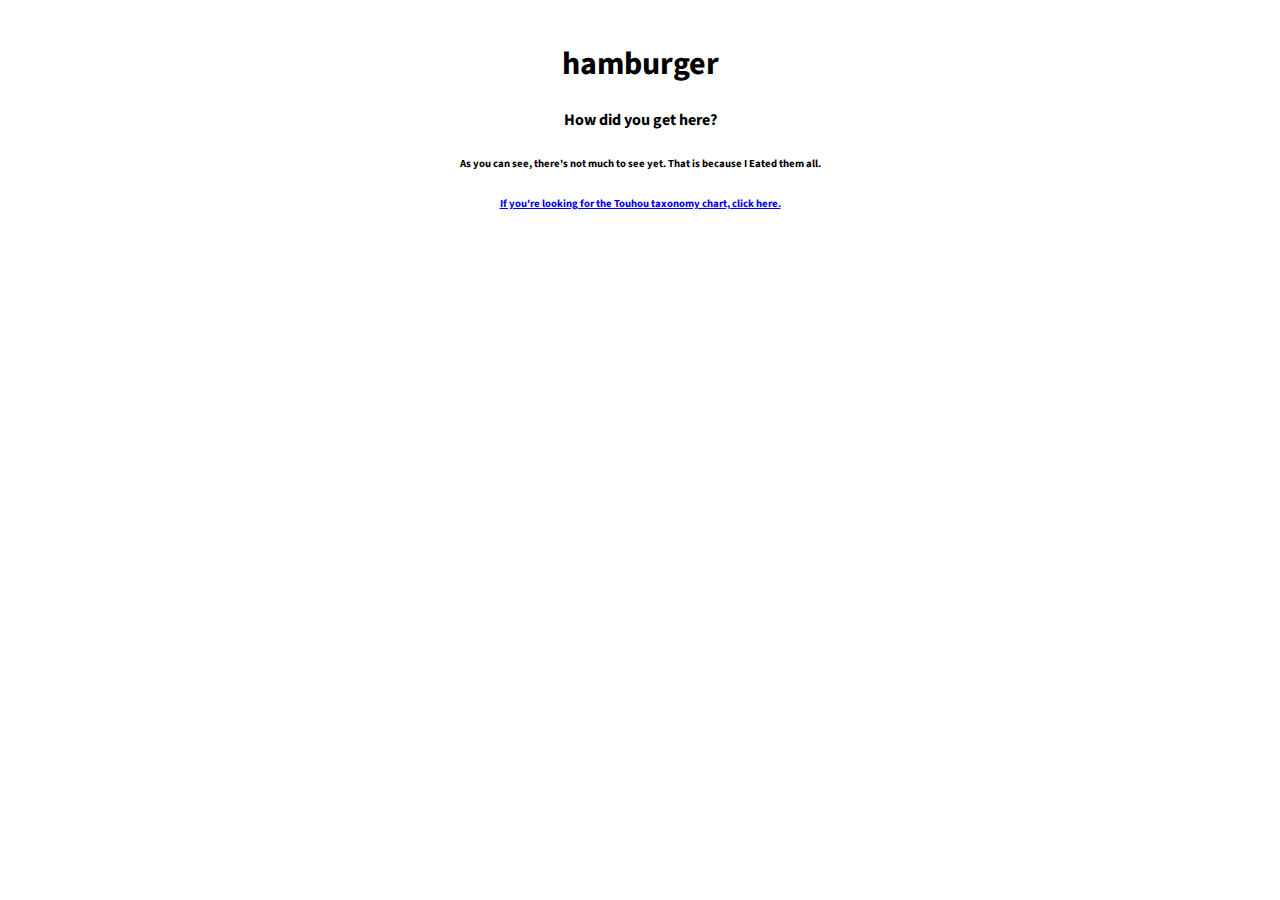
<file: index.html>
<!DOCTYPE html>
<html lang="en">
<head>
    <meta charset="UTF-8">
    <meta name="viewport" content="width=device-width, initial-scale=1.0">
    <title>LNABA.REISEN</title>
    <link rel="stylesheet" href="styles.css">
    <link rel="preconnect" href="https://fonts.googleapis.com">
    <link rel="preconnect" href="https://fonts.gstatic.com" crossorigin>
    <link href="https://fonts.googleapis.com/css2?family=Source+Sans+3:ital,wght@0,200..900;1,200..900&display=swap"
        rel="stylesheet">
</head>
<body>
    <h1>hamburger</h1>
    <h4>How did you get here?</h4>
    <h6>As you can see, there's not much to see yet. That is because I Eated them all.<br></h6>
    <h6><a href="/species/">If you're looking for the Touhou taxonomy chart, click here.</a></h6>
</body>
</html>
</file>
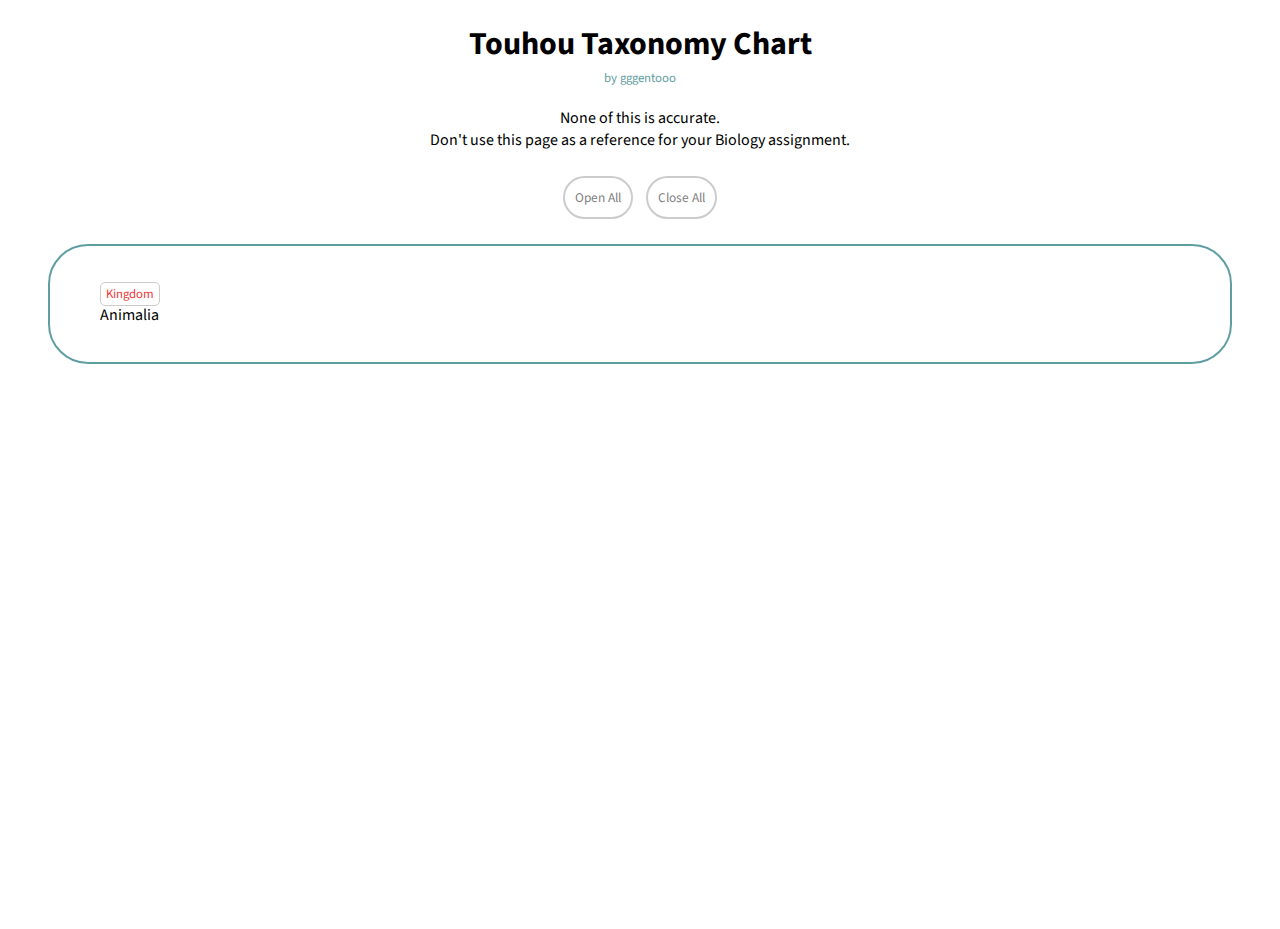
<file: species/index.html>
<!DOCTYPE html>
<html lang="en">

<head>
    <meta charset="UTF-8">
    <meta name="viewport" content="width=device-width, initial-scale=1.0">
    <title>Touhou Taxonomy Chart</title>
    <link rel="stylesheet" href="styles.css">
    <link rel="preconnect" href="https://fonts.googleapis.com">
    <link rel="preconnect" href="https://fonts.gstatic.com" crossorigin>
    <link href="https://fonts.googleapis.com/css2?family=Source+Sans+3:ital,wght@0,200..900;1,200..900&display=swap"
        rel="stylesheet">
</head>

<body>
    <h1>Touhou Taxonomy Chart</h1>
    <div class="myname">
        <a>by gggentooo</a>
    </div>
    <div class="yada-yada">
        <a>None of this is accurate.<br>Don't use this page as a reference for your Biology assignment.</a>
    </div>

    <div class="tree-controls">
        <button id="open-all">Open All</button>
        <button id="close-all">Close All</button>
    </div>

    <div class="tree-container">
        <ul class="tree">
        </ul>
    </div>

    <script src="script.js"></script>
</body>

</html>
</file>
<file: styles.css>
body {
    font-family: "Source Sans 3", sans-serif;
    margin: 0;
    padding: 20px;
    background-color: white;
}

h1,
h4,
h6 {
    text-align: center;
}
</file>
<file: species/styles.css>
html,
body {
    font-family: "Source Sans 3", sans-serif;
    min-height: 100vh;
    align-items: center;
}

h1,
.yada-yada,
.myname {
    text-align: center;
}

.myname {
    margin-top: -20px;
    font-size: 0.8em;
    color: cadetblue;
}

.yada-yada {
    margin-top: 20px;
}

.tree-controls {
    text-align: center;
    margin-top: 20px;
    margin-bottom: 20px;
}

.tree-controls button {
    padding: 10px;
    margin: 5px;
    cursor: pointer;
    border-radius: 100px;
    border: 2px solid #ccc;
    background: none;
    font-family: "Source Sans 3", sans-serif;
    color: grey;
}

.tree-controls button:hover {
    border: 2px solid cadetblue;
    color: cadetblue;
}

.taxlevel {
    font-size: 0.8em;
    color: grey;
    text-decoration: none !important;
    font-style: normal !important;

    &.Kingdom {
        color: rgb(238, 55, 55);
    }
    &.Phylum {
        color: rgb(232, 122, 58);
    }
    &.Class {
        color: rgb(214, 190, 7);
    }
    &.Order {
        color: rgb(115, 177, 67);
    }
    &.Family {
        color: rgb(50, 126, 189);
    }
    &.Genus {
        color: rgb(122, 55, 238);
    }
    &.Species {
        color: rgb(225, 38, 175);
    }
}

.tree-container {
    border-radius: 40px;
    border: 2px solid cadetblue;
    padding: 20px;
    margin-left: 40px;
    margin-right: 40px;
}

.tree {
    list-style-type: none;
    padding-left: 20px;
}

.tree li {
    position: relative;
}

.tree li ul {
    list-style-type: none;
    padding-left: 20px;
    /* border-left: 1px dotted cadetblue; */  
}

.tree li .toggle {
    cursor: pointer;
    display: inline-block;

    &.Family,
    &.Genus,
    &.Species {
        font-style: italic;
    }
}

.tree li .toggle:hover {
    color: cadetblue;
}

.tree .nested {
    display: none;
}

.tree .nested.active {
    display: block;
}

.tree li ul li {
    padding-left: 10px;
    font-style: normal;
}

.tree li ul li.italic {
    font-style: italic;
}

.tree ul {
    margin-left: 0px;
}

.tree li {
    list-style-type: none;
    margin: 10px;
    position: relative;
}

.tree li::before {
    content: "";
    position: absolute;
    top:-7px;
    left:-20px;
    border-left: 1px solid #ccc;
    border-bottom:1px solid #ccc;
    border-radius:0 0 0 0px;
    width:20px;
    height:15px;
}

.tree li::after {
    position:absolute;
    content:"";
    top:8px;
    left:-20px;
    border-left: 1px solid #ccc;
    border-top:1px solid #ccc;
    border-radius:0px 0 0 0;
    width:20px;
    height:100%;
}

.tree li:last-child::after  {
    display:none;
}

.tree li:last-child:before{
    border-radius: 0 0 0 5px;
}

ul.tree>li:first-child::before {
    display:none;
}

ul.tree>li:first-child::after {
    border-radius:5px 0 0 0;
}

.tree li a {
    border: 1px solid #ccc;
    border-radius: 5px;
    padding:2px 5px;
}
</file>
